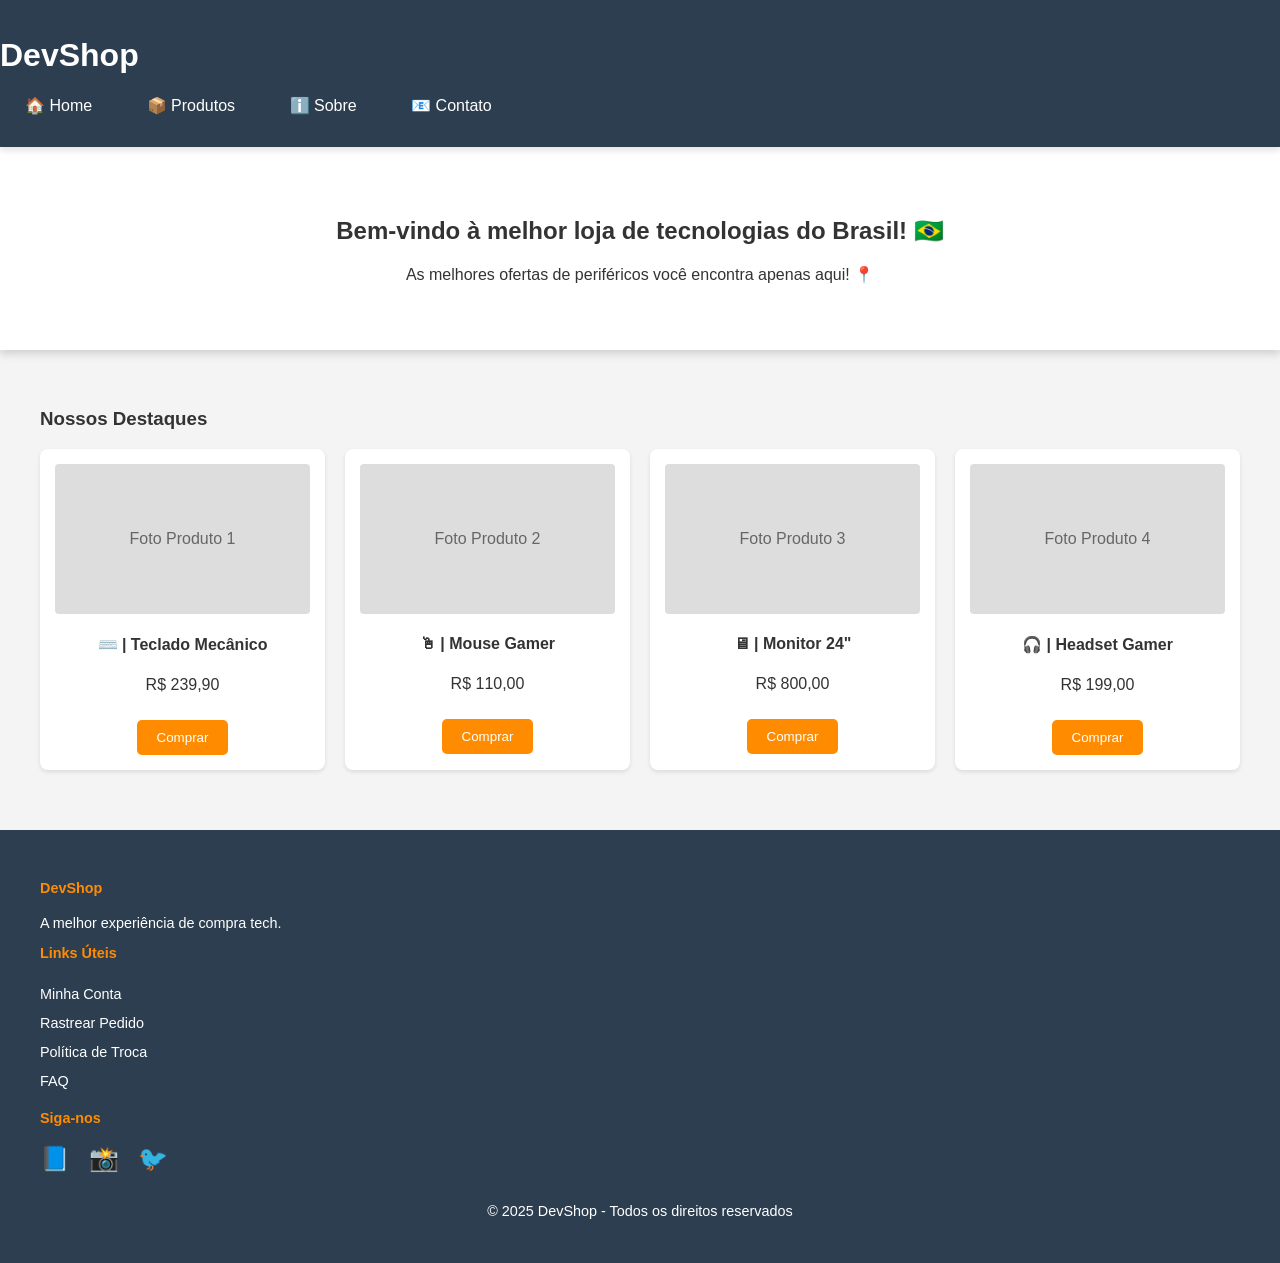
<file: index.html>
<!DOCTYPE html>
<html lang="pt-br">
  <head>
    <meta charset="UTF-8" />
    <meta name="viewport" content="width=device-width, initial-scale=1.0" />
    <title>DevShop - Qualidade que cabe no bolso!!</title>
<head>
    <meta charset="UTF-8">
    <meta name="viewport" content="width=device-width, initial-scale=1.0">
    <title>DevShop | A loja tech de confiança do brasileiro! 💪</title>
    <style>
      /* --- ÁREA PARA COMMITS DE STYLE --- */
      :root {
        --primary-color: #2c3e50;
        --accent-color: #ff8c00;
        --bg-color: #f4f4f4;
        --text-color: #333;
        --shadow-light: 0 2px 4px rgba(0, 0, 0, 0.1); /* NOVO */
        --shadow-medium: 0 4px 8px rgba(0, 0, 0, 0.15); /* NOVO */
        --transition-fast: all 0.2s ease-in-out; /* NOVO */
      }

      body {
        font-family: "Segoe UI", Tahoma, Geneva, Verdana, sans-serif;
        margin: 0;
        background-color: var(--bg-color);
        color: var(--text-color);
      }

      header {
        background-color: var(--primary-color);
        color: white;
        padding: 1rem 0;
        position: sticky; /* NOVO */
        top: 0; /* NOVO */
        z-index: 1000; /* NOVO */
        box-shadow: 0 4px 6px rgba(0, 0, 0, 0.1); /* NOVO */
      }

      /* NOVO: Estilo para o conteúdo do header usar Flexbox */
      .header-content {
        display: flex;
        justify-content: space-between;
        align-items: center;
        max-width: 1200px;
        margin: 0 auto;
        padding: 0 20px;
      }

      nav ul {
        list-style: none;
        padding: 0;
      }
      nav ul li {
        display: inline;
        margin: 0 15px;
        cursor: pointer;
      }

      /* NOVO: Estilização de navegação (2. style) */
      nav ul li a {
        color: white;
        text-decoration: none;
        padding: 5px 10px;
        border-radius: 4px;
        transition: background-color 0.3s;
      }

      nav ul li a:hover {
        background-color: rgba(255, 255, 255, 0.1);
      }

      /* NOVO: Simulação de ícones (2. style) */
      nav ul li:nth-child(1) a::before {
        content: "🏠 ";
      }
      nav ul li:nth-child(2) a::before {
        content: "📦 ";
      }
      nav ul li:nth-child(3) a::before {
        content: "ℹ️ ";
      }
      nav ul li:nth-child(4) a::before {
        content: "📧 ";
      }

      /* NOVO: Estilo para o ícone do carrinho (1. feat) */
      .cart-icon {
        font-size: 1.5rem;
        cursor: pointer;
        position: relative;
      }
      #cart-count {
        background-color: var(--accent-color);
        color: white;
        border-radius: 50%;
        padding: 2px 6px;
        font-size: 0.7rem;
        position: absolute;
        top: -10px;
        right: -10px;
      }

      .hero {
        background-color: white;
        padding: 50px 20px;
        text-align: center;
        margin-bottom: 20px;
        box-shadow: var(--shadow-medium);
      }

      .container {
        max-width: 1200px;
        margin: 0 auto;
        padding: 20px;
      }

      .products-grid {
        display: grid;
        grid-template-columns: repeat(auto-fit, minmax(250px, 1fr));
        gap: 20px;
      }

      .product-card {
        background: white;
        border-radius: 8px;
        padding: 15px;
        text-align: center;
        box-shadow: var(--shadow-light);
        transition: var(--transition-fast);
      }
      .product-card:hover {
        transform: translateY(-5px) scale(1.02);
        box-shadow: var(--shadow-medium);
      }

      .product-image {
        background-color: #ddd;
        height: 150px;
        margin-bottom: 15px;
        border-radius: 4px;
        display: flex;
        align-items: center;
        justify-content: center;
        color: #666;
      }

      button {
        background-color: var(--accent-color);
        color: white;
        border: none;
        padding: 10px 20px;
        border-radius: 5px;
        cursor: pointer;
        margin-top: 10px;
        transition: var(--transition-fast);
      }
      button:hover {
        background-color: #e67e22;
      }

      /* NOVO: Estilo para Newsletter (3. feat) */
      .newsletter-signup {
        background-color: var(--primary-color);
        color: white;
        padding: 30px 20px;
        text-align: center;
        margin-bottom: 20px;
      }

      .signup-form {
        display: flex;
        justify-content: center;
        gap: 10px;
        margin-top: 15px;
      }

      .signup-form input[type="email"] {
        padding: 10px;
        border: none;
        border-radius: 5px;
        width: 300px;
        max-width: 70%;
      }

      .signup-form button {
        margin-top: 0;
      }

      footer {
        background-color: var(--primary-color);
        color: white;
        padding: 30px 0 10px 0; /* ALTERADO: Ajustado o padding */
        font-size: 0.9rem; /* NOVO */
        margin-top: 40px;
      }
      .footer-grid h4 {
        /* NOVO */
        color: var(--accent-color);
        margin-top: 0;
      }

      .footer-grid ul {
        /* NOVO */
        list-style: none;
        padding: 0;
      }

      .footer-grid ul li a {
        /* NOVO */
        color: white;
        text-decoration: none;
        line-height: 2;
        transition: color 0.2s;
      }

      .footer-grid ul li a:hover {
        /* NOVO */
        color: var(--accent-color);
      }

      .social-icons a {
        /* NOVO */
        color: white;
        font-size: 1.5rem;
        margin-right: 15px;
        text-decoration: none;
        transition: transform 0.2s;
      }

      .social-icons a:hover {
        /* NOVO */
        transform: scale(1.1);
      }

      .footer-bottom {
        /* NOVO */
        text-align: center;
        padding-top: 15px;
      }

      /* NOVO: Media Queries para Responsividade (4. refactor) */
      @media (max-width: 768px) {
        .header-content {
          flex-direction: column;
          text-align: center;
        }
        
        body { font-family: 'Segoe UI', Tahoma, Geneva, Verdana, sans-serif; margin: 0; background-color: var(--bg-color); color: var(--text-color); }
        
        header { background-color: var(--primary-color); color: white; padding: 1rem 0; text-align: center; }
        
        nav ul { list-style: none; padding: 0; }
        nav ul li { display: inline; margin: 0 15px; cursor: pointer; }
        
        .hero { background-color: white; padding: 50px 20px; text-align: center; margin-bottom: 20px; box-shadow: 0 2px 5px rgba(0,0,0,0.1); }
        
        .container { max-width: 1200px; margin: 0 auto; padding: 20px; }
        
        .products-grid { display: grid; grid-template-columns: repeat(auto-fit, minmax(250px, 1fr)); gap: 20px; }
        
        .product-card { background: white; border-radius: 8px; padding: 15px; text-align: center; box-shadow: 0 2px 4px rgba(0,0,0,0.1); transition: transform 0.3s ease; }
        .product-card:hover { transform: translateY(-5px); }
        
        .product-image { background-color: #ddd; height: 150px; margin-bottom: 15px; border-radius: 4px; display: flex; align-items: center; justify-content: center; color: #666; }
        
        button { background-color: var(--accent-color); color: white; border: none; padding: 10px 20px; border-radius: 5px; cursor: pointer; margin-top: 10px; }
        button:hover { 
    background-color: #2980b9; 
    transform: scale(1.1); /* Faz o botão crescer 10% */
    transition: 0.2s;      /* Deixa a animação suave */
}
        nav ul {
          margin-top: 10px;
        }

        .cart-icon {
          margin-top: 10px;
        }

        .products-grid {
          grid-template-columns: 1fr;
        }

        .signup-form {
          flex-direction: column;
          align-items: center;
        }

        .signup-form input[type="email"] {
          width: 100%;
          max-width: 300px;
        }
      }

      @media (max-width: 600px) {
        .footer-grid {
          grid-template-columns: 1fr;
          text-align: center;
        }
      }
    </style>
  </head>
  <body>
</head>
<body>
    <header>
      <h1>DevShop</h1>
      <nav>
        <ul>
          <li><a href="#">Home</a></li>
          <li><a href="#">Produtos</a></li>
          <li><a href="#">Sobre</a></li>
          <li><a href="#">Contato</a></li>
          </li>
        </ul>
      </nav>
    </header>
    <!-- Banner Principal -->
    <section class="hero">
        <h2>Bem-vindo à melhor loja de tecnologias do Brasil! 🇧🇷</h2>
        <p>As melhores ofertas de periféricos você encontra apenas aqui! 📍</p>
    </section>

    <!-- Lista de Produtos (Ótimo para criar commits 'feat') -->
    <div class="container">
      <!-- Seção responsável por exibir os produtos em destaque da loja -->
    <!-- Seção responsável por exibir os produtos em destaque da loja -->
        <h3>Nossos Destaques</h3>
        <div class="products-grid">
            <!-- Produto 1 -->
            <div class="product-card">
                <div class="product-image">Foto Produto 1</div>
                <h4>⌨️  |  Teclado Mecânico</h4>
               <p>R$ 239,90</p>
                <button onclick="alert('Produto adicionado com sucesso ao carrinho! 🛒✨️')">Comprar</button>
            </div>

            <!-- Produto 2 -->
            <div class="product-card">
                <div class="product-image">Foto Produto 2</div>
                <h4>🖱  |  Mouse Gamer</h4>
                <p>R$ 110,00</p>
                <button onclick="alert('Produto adicionado com sucesso ao carrinho! 🛒✨️')">Comprar</button>
            </div>
            
             <!-- Produto 3 -->
             <div class="product-card">
                <div class="product-image">Foto Produto 3</div>
                <h4>🖥  |  Monitor 24"</h4>
                <p>R$ 800,00</p>
                <button onclick="alert('Produto adicionado com sucesso ao carrinho! 🛒✨️')">Comprar</button>
            </div>
             
            <!-- Produto 4 -->
             <div class="product-card">
                <div class="product-image">Foto Produto 4</div>
                <h4>🎧  |  Headset Gamer</h4>
                <p>R$ 199,00</p>
                <button onclick="alert('Produto adicionado com sucesso ao carrinho! 🛒✨️')">Comprar</button>
            </div>
        </div>
    </div>

    <footer>
      <div class="container">
        <div class="footer-grid">
          <div>
            <h4>DevShop</h4>
            <p>A melhor experiência de compra tech.</p>
          </div>

          <div>
            <h4>Links Úteis</h4>
            <ul>
              <li><a href="#">Minha Conta</a></li>
              <li><a href="#">Rastrear Pedido</a></li>
              <li><a href="#">Política de Troca</a></li>
              <li><a href="#">FAQ</a></li>
            </ul>
          </div>

          <div>
            <h4>Siga-nos</h4>
            <div class="social-icons">
              <a href="#" aria-label="Facebook">📘</a>
              <a href="#" aria-label="Instagram">📸</a>
              <a href="#" aria-label="Twitter">🐦</a>
            </div>
          </div>
        </div>
        <div class="footer-bottom">
          <p>&copy; 2025 DevShop - Todos os direitos reservados</p>
        </div>
      </div>
    </footer>

    <script>
      // 3. feat: Função para Newsletter
      function subscribeNewsletter() {
        const email = document.getElementById("newsletter-email").value;
        if (email && email.includes("@") && email.includes(".")) {
          alert(`Obrigado por se inscrever com: ${email}!`);
          document.getElementById("newsletter-email").value = "";
        } else {
          alert("Por favor, insira um e-mail válido.");
        }
      }

      // 1. feat: Lógica para adicionar item ao carrinho
      document.querySelectorAll(".add-to-cart-btn").forEach((button) => {
        button.addEventListener("click", () => {
          let countElement = document.getElementById("cart-count");
          let currentCount = parseInt(countElement.textContent);
          countElement.textContent = currentCount + 1;
          alert("Produto adicionado ao carrinho! (Simulação)");
        });
      });
    </script>
  </body>
</html>
</file>
